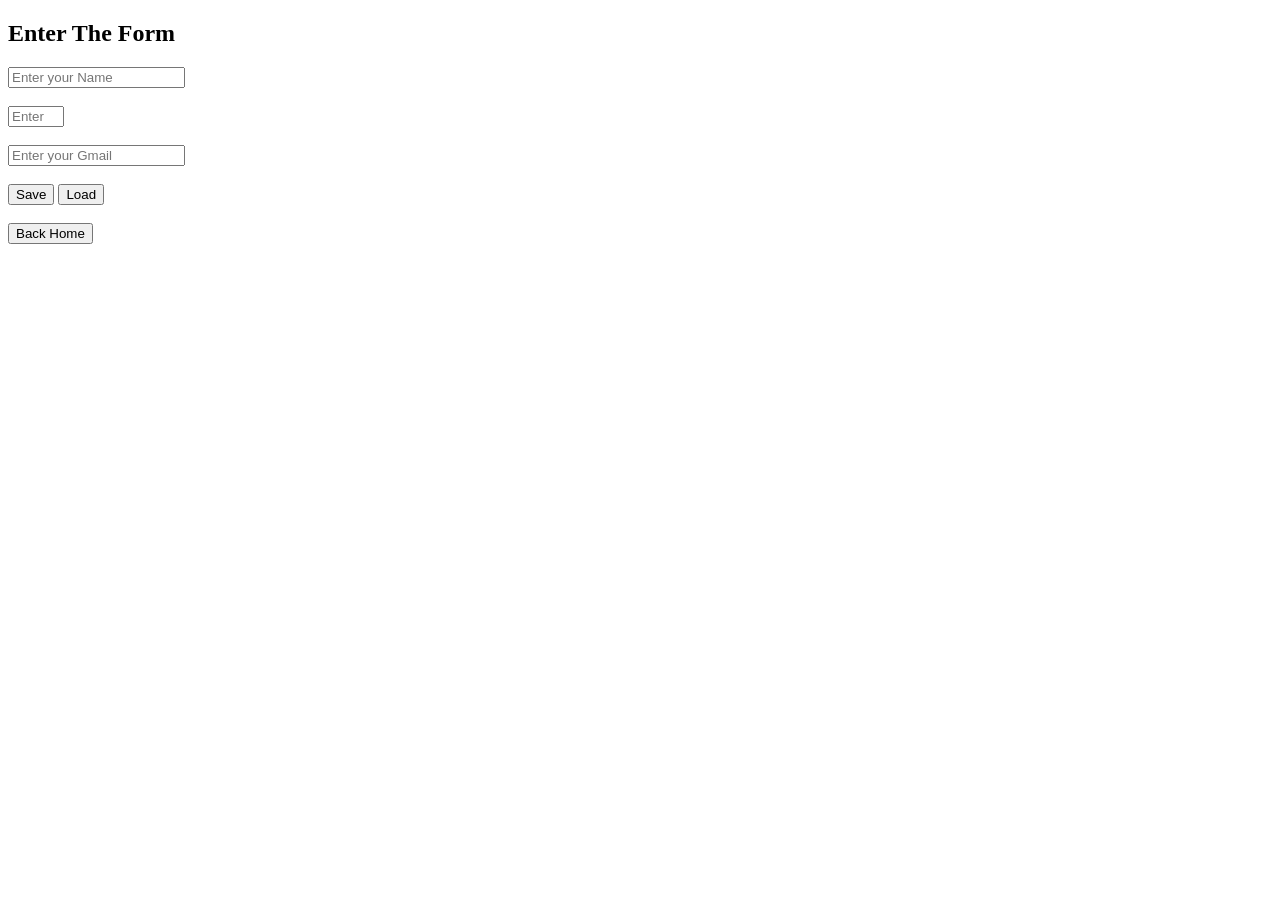
<file: the-form.html>
<!DOCTYPE html>
<html>
<head>
    <meta charset="UTF-8">
    <title>Form</title>
</head>
<body>
    <h2>Enter The Form</h2>

    <!-- Name input -->
    <input type="text" id="nameInput" placeholder="Enter your Name" 
           pattern="[A-Za-z\s]{2,50}" title="Only letters, min 2 characters" required>
    <br><br>

    <!-- Age input -->
    <input type="number" id="ageInput" placeholder="Enter your Age" 
           min="1" max="120" required>
    <br><br>

    <!-- Gmail input -->
    <input type="email" id="gmailInput" placeholder="Enter your Gmail" 
           pattern="[a-z0-9._%+-]+@gmail\.com" title="Must be a valid Gmail address" required>
    <br><br>

    <!-- Buttons -->
    <button onclick="saveData()">Save</button>
    <button onclick="loadData()">Load</button>
<br><br>
    <button onclick="window.location.href='index.html'">Back Home</button>

    <p id="output"></p>

    <script src="the-form.js"></script>
</body>
</html>
</file>
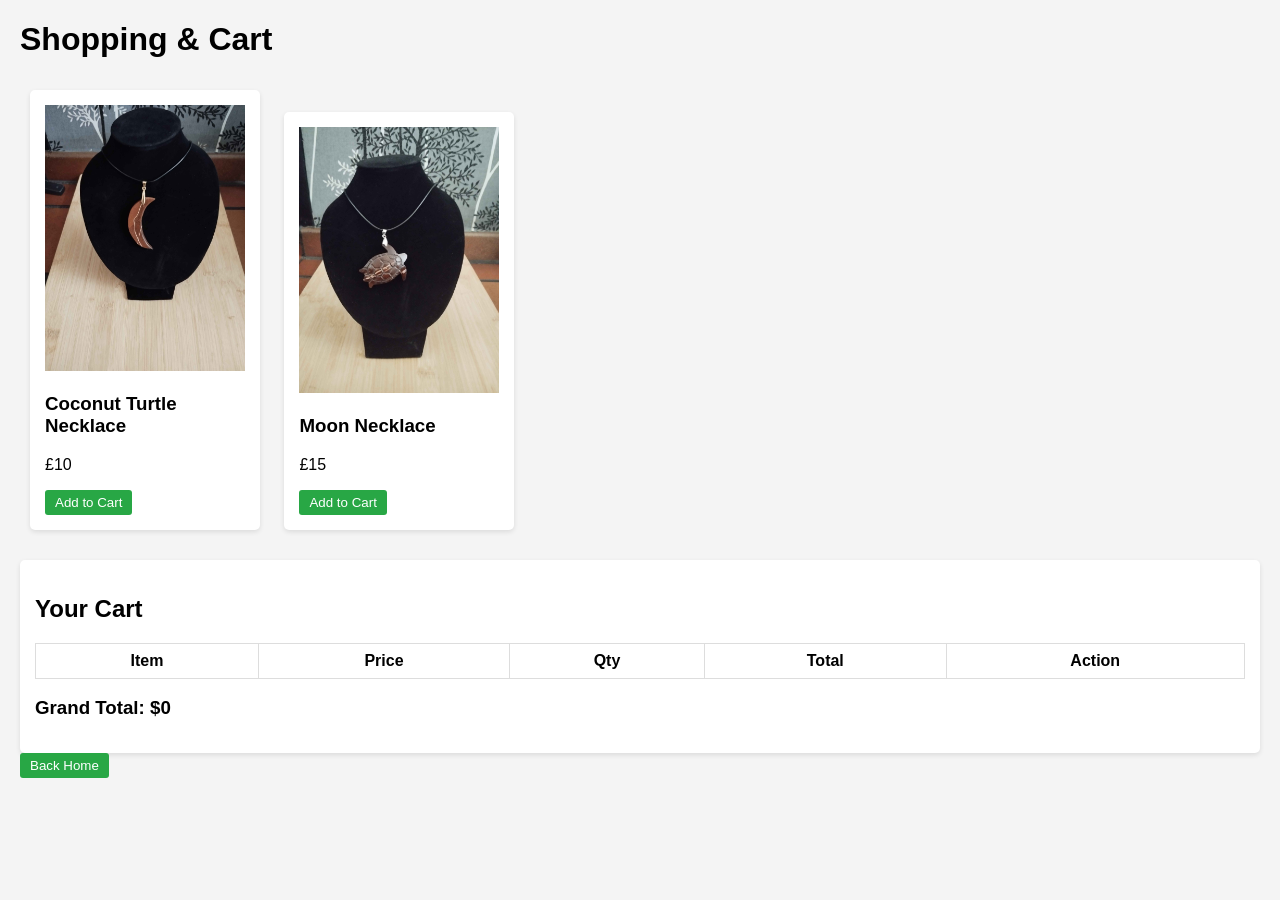
<file: woody website/cart.html>
<!DOCTYPE html>
<html lang="en">
<head>
    <meta charset="UTF-8">
    <meta name="viewport" content="width=device-width, initial-scale=1.0">
    <title>test 2</title>

    <link rel="stylesheet" href="cart.css">
</head>
<body>
    <h1>Shopping & Cart</h1>

<!-- Product List -->
<div id="products">
    <div class="product">
<img src="./img/necklace1.jpg" alt="Coconut Necklace!" width="400" height="100">
        <h3>Coconut Turtle Necklace</h3>
        <p>£10</p>
        <button onclick="addToCart('Coconut Turtle Necklace', 10)">Add to Cart</button>
    </div>
    <div class="product">
<img src="./img/necklace2.jpg" alt="A Nice Necklace!" width="400" height="100">
        <h3>Moon Necklace</h3>
        <p>£15</p>
        <button onclick="addToCart('Moon Necklace', 15)">Add to Cart</button>
    </div>
</div>

<!-- Cart -->
<div class="cart">
    <h2>Your Cart</h2>
    <table id="cart-table">
        <thead>
            <tr>
                <th>Item</th>
                <th>Price</th>
                <th>Qty</th>
                <th>Total</th>
                <th>Action</th>
            </tr>
        </thead>
        <tbody></tbody>
    </table>
    <h3 id="grand-total">Grand Total: $0</h3>
</div>

    <button onclick="window.location.href='index.html'">Back Home</button>
    <script src="cart.js"></script>
</body>
</html>
</file>
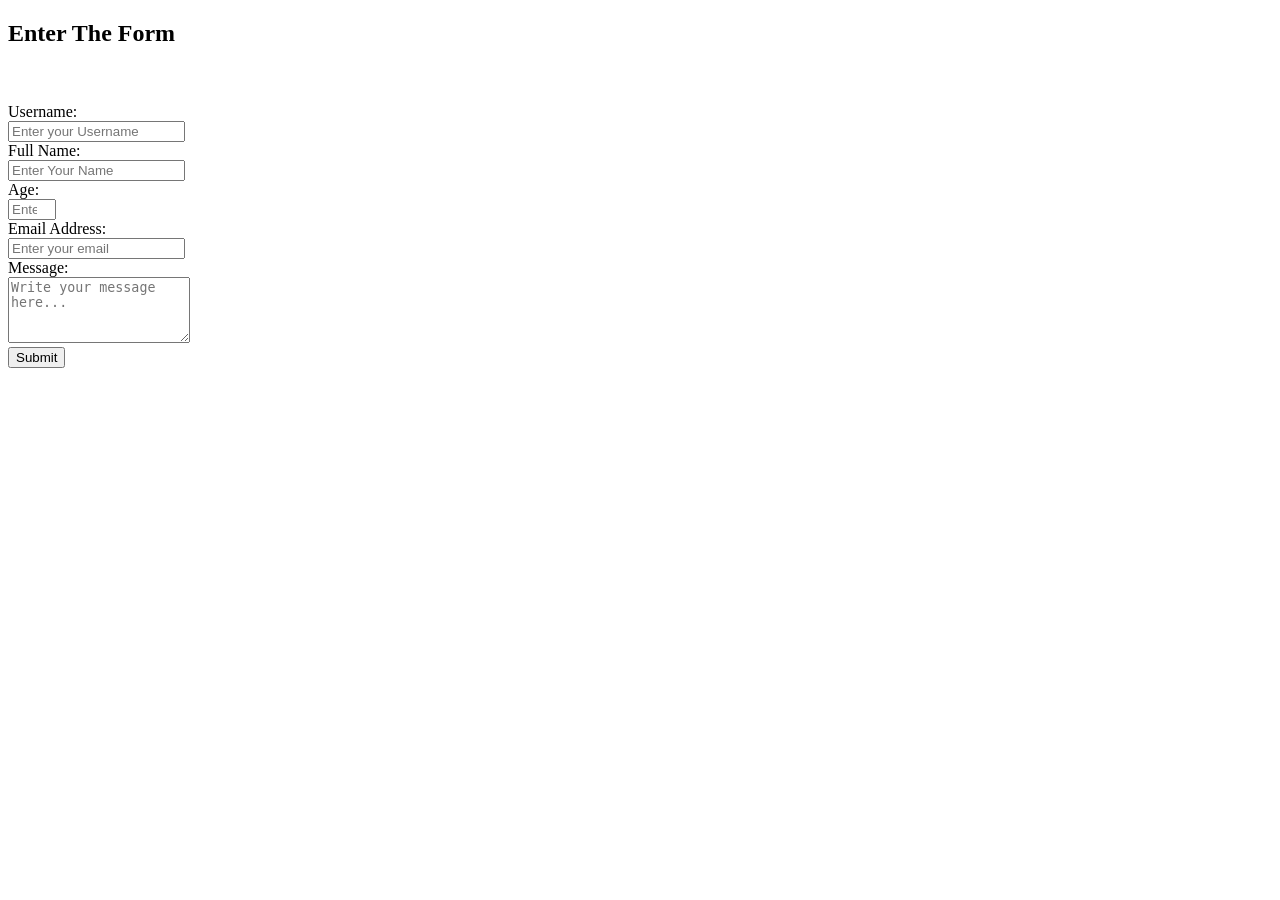
<file: woody website/the-form.html>
<!DOCTYPE html>
<html lang="en">
<head>
    <meta charset="UTF-8">
    <meta name="viewport" content="width=device-width, initial-scale=1.0">
    <title>Form</title>
</head>
<body>
    <h2>Enter The Form</h2><br>
    <form action="index.html" method="get"><br>

        <label for="Username">Username:</label><br>
        <input type="text" id="Username" name="Username" placeholder="Enter your Username" required><br>

        <label for="name">Full Name:</label><br>
        <input type="text" id="name" name="name" placeholder="Enter Your Name" required><br>

                <label for="age">Age:</label><br>
        <input type="number" id="Age" name="Age" placeholder="Enter age" min="1" max="99" required><br>


        <label for="email">Email Address:</label><br>
        <input type="email" id="email" name="email" placeholder="Enter your email" required><br>


        <label for="message">Message:</label><br>
        <textarea id="message" name="message" rows="4" placeholder="Write your message here..." required></textarea><br>


        <input type="submit" value="Submit">
    </form>
</body>
</html>
</file>
<file: woody website/cart.css>
body {
        font-family: Arial, sans-serif;
        margin: 20px;
        background: #f4f4f4;
    }
    .product {
        background: white;
        padding: 15px;
        margin: 10px;
        border-radius: 5px;
        display: inline-block;
        width: 200px;
        box-shadow: 0 2px 5px rgba(0,0,0,0.1);
    }
    .product img {
        width: 100%;
        height: auto;
    }
    .cart {
        background: white;
        padding: 15px;
        margin-top: 20px;
        border-radius: 5px;
        box-shadow: 0 2px 5px rgba(0,0,0,0.1);
    }
    table {
        width: 100%;
        border-collapse: collapse;
    }
    table, th, td {
        border: 1px solid #ddd;
    }
    th, td {
        padding: 8px;
        text-align: center;
    }
    button {
        padding: 5px 10px;
        background: #28a745;
        color: white;
        border: none;
        cursor: pointer;
        border-radius: 3px;
    }
    button.remove {
        background: #dc3545;
    }
</file>
